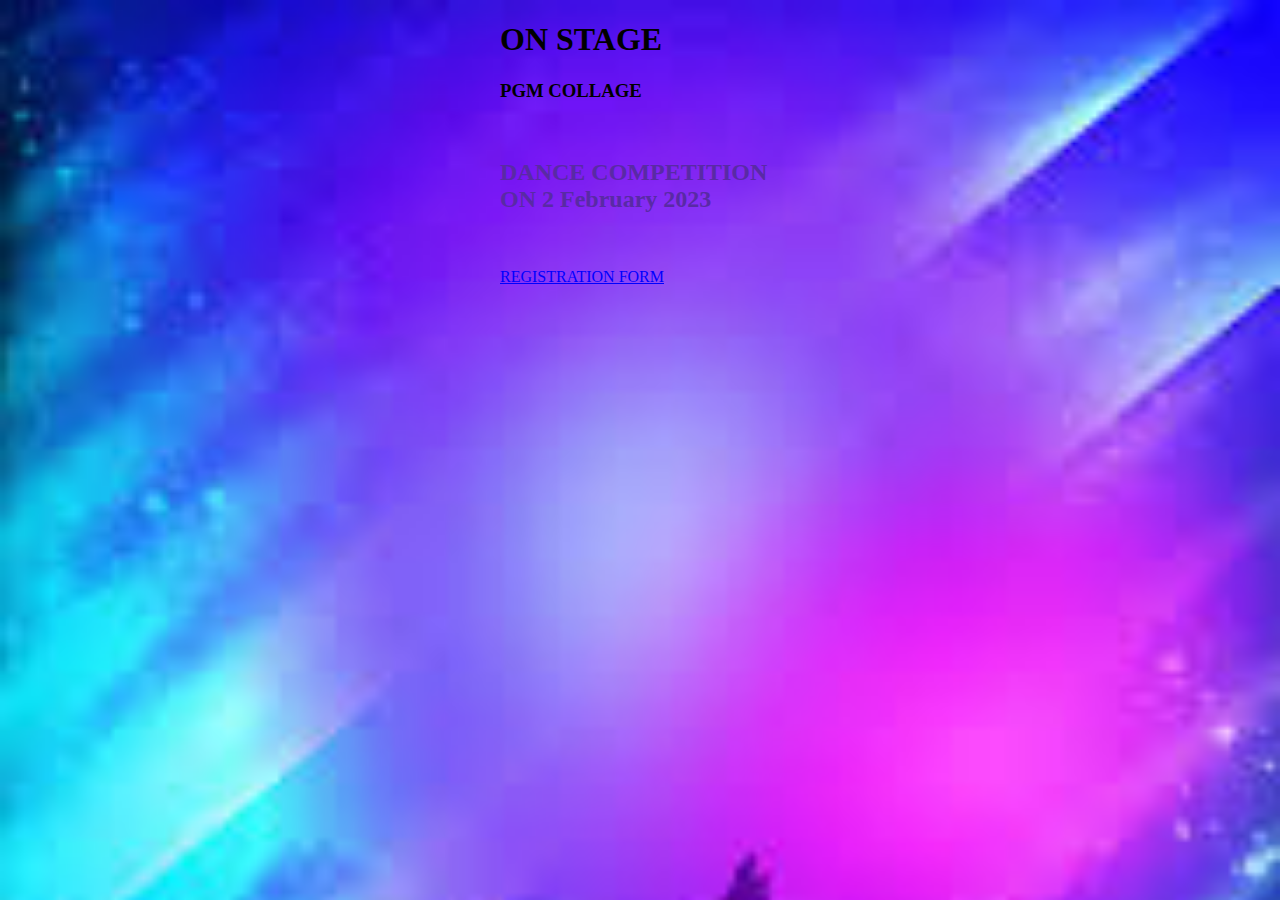
<file: index.html>
<!DOCTYPE html>
<html lang="en">
<head>
    <meta charset="UTF-8">
    <meta http-equiv="X-UA-Compatible" content="IE=edge">
    <meta name="viewport" content="width=device-width, initial-scale=1.0">
    <title>Document</title>
</head>
<body background="imp.jpg">
    <h1>ON STAGE</h1>
<h3>PGM COLLAGE</h3> <br>
<h2>DANCE COMPETITION  <br>
     ON 2 February 2023</h2><br>
     <br>
<a href="contact.html" target="_blank"> REGISTRATION FORM </a>

<link rel="stylesheet" href="ment.css">
</body>
</html>
</file>
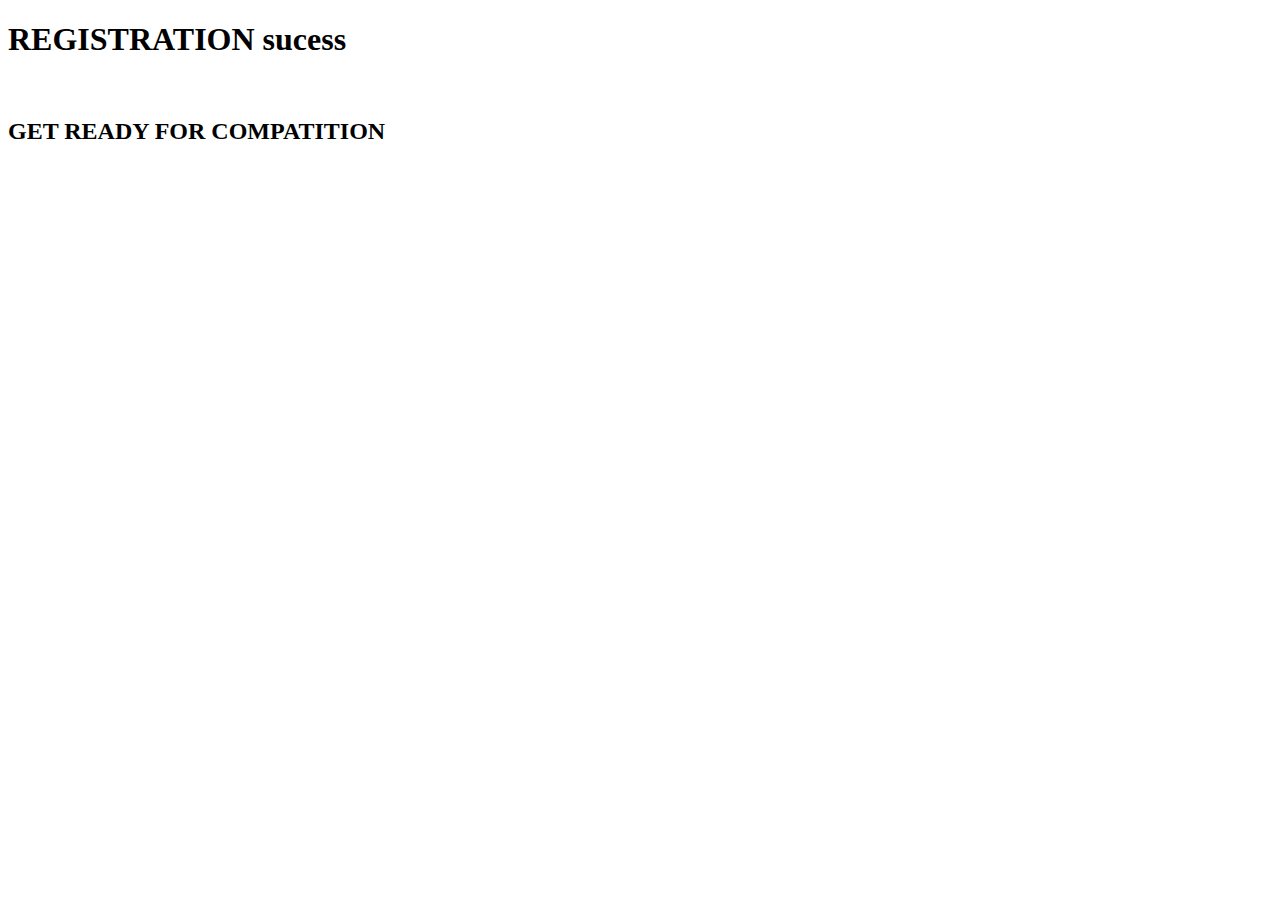
<file: success.html>
<!DOCTYPE html>
<html lang="en">
<head>
    <meta charset="UTF-8">
    <meta http-equiv="X-UA-Compatible" content="IE=edge">
    <meta name="viewport" content="width=device-width, initial-scale=1.0">
    <title>Document</title>
</head>
<body  background="">
   <h1> REGISTRATION sucess</h1> <br>
   <h2> GET READY FOR COMPATITION</h2>
   

</body>
</html>
</file>
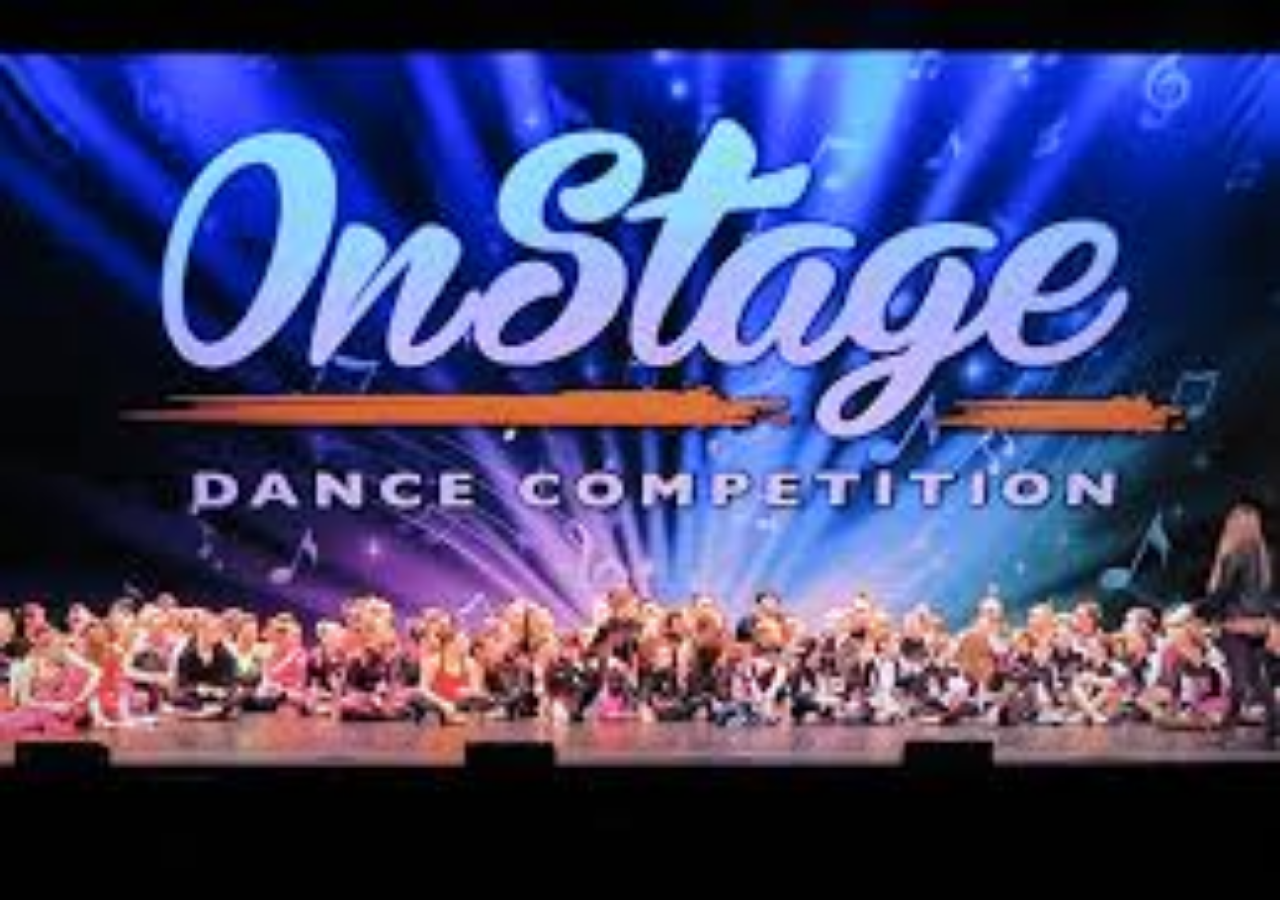
<file: text.html>
<!DOCTYPE html>
<html lang="en">
<head>
    <meta charset="UTF-8">
    <meta http-equiv="X-UA-Compatible" content="IE=edge">
    <meta name="viewport" content="width=device-width, initial-scale=1.0">
    <title>Document</title>
    <link rel="stylesheet" href="ment.css">
    <style>
      h1{
         color: blue;
      }

    
    </style>
</head>
<body background="bg.jpg">
    <div class="header">
        
    </div>

</body>
</html>
</file>
<file: ment.css>
body{
    background-size: cover;
    margin-top: 20px;
    margin-left: 500px;
    
 }
 h1{
   
    color: rgb(0, 0, 0);
 }
 h2{ 
    color:rgb(89, 42, 165);
 }
 a{
    color: blue;
 }
</file>
